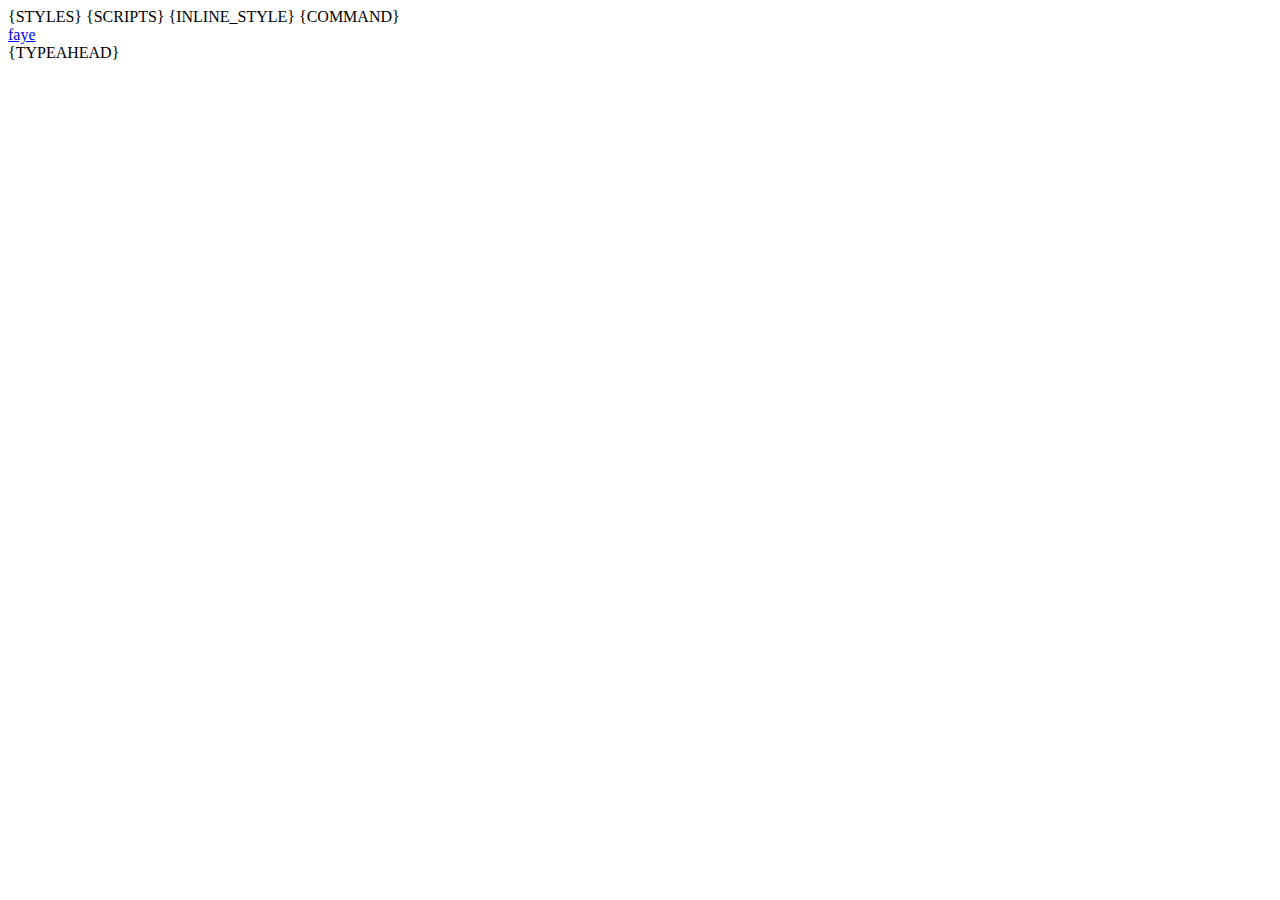
<file: application/view/index.html>
<!DOCTYPE html PUBLIC "-//W3C//DTD XHTML 1.0 Transitional//EN" "http://www.w3.org/TR/xhtml1/DTD/xhtml1-transitional.dtd">
<html xmlns="http://www.w3.org/1999/xhtml">
<head>
<meta http-equiv="Content-Type" content="text/html; charset=utf-8" />
<title>{TITLE}</title>
{STYLES}
{SCRIPTS}
{INLINE_STYLE}
{COMMAND}
</head>

<body>
	<div id="chrome">
		<a id="main-logo" href="{BASE_URL}">faye</a>
		<div id="typeahead-search">
			{TYPEAHEAD}
		</div>
		
		<ul id="chrome-menu">
		</ul>
	</div>
	<div id="content">
		
	</div>
	<div id="bottom-bar">
	</div>
</body>
</html>
</file>
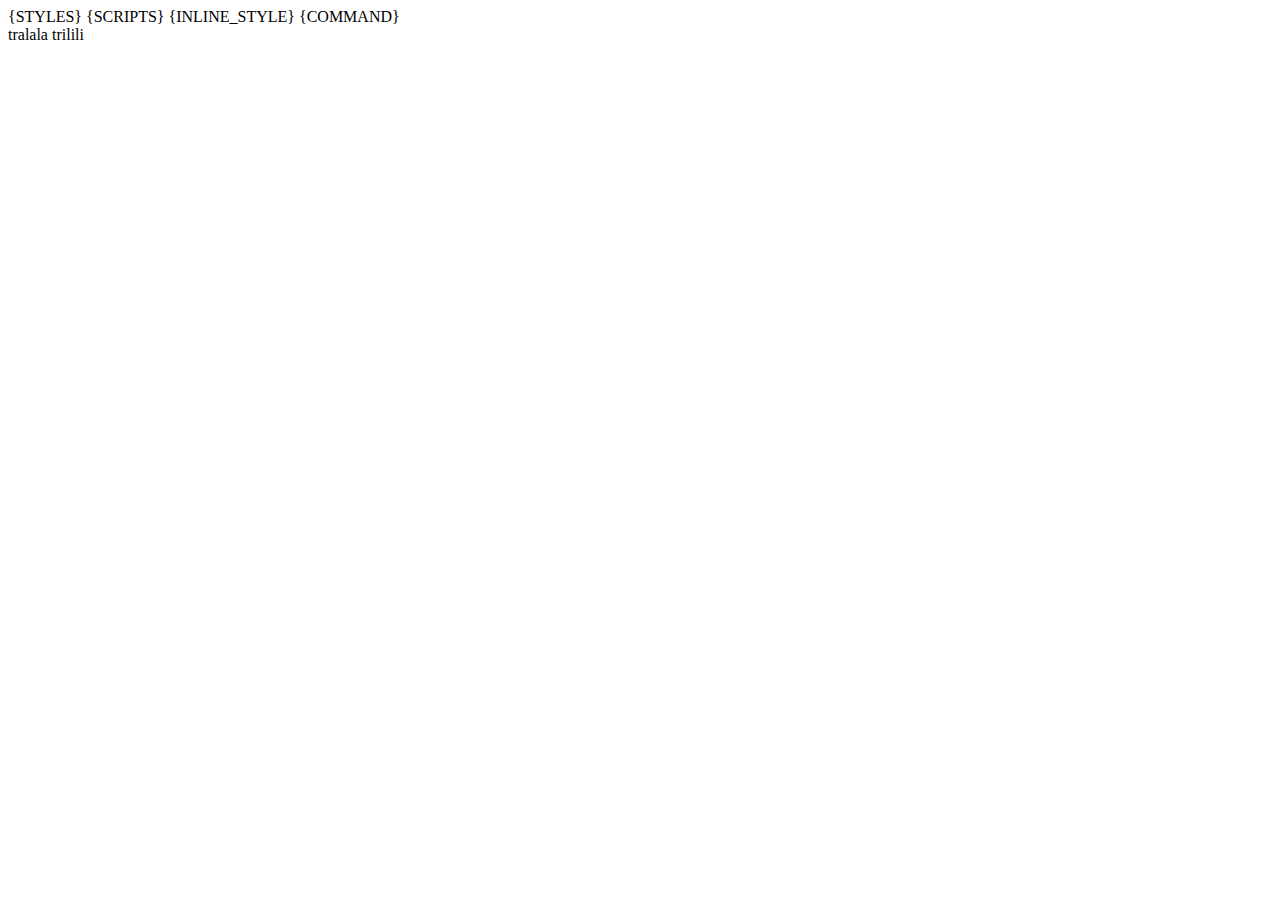
<file: application/view/css.html>
<!DOCTYPE html PUBLIC "-//W3C//DTD XHTML 1.0 Transitional//EN" "http://www.w3.org/TR/xhtml1/DTD/xhtml1-transitional.dtd">
<html xmlns="http://www.w3.org/1999/xhtml">
<head>
<meta http-equiv="Content-Type" content="text/html; charset=utf-8" />
<title>{TITLE}</title>
{STYLES}
{SCRIPTS}
{INLINE_STYLE}
{COMMAND}
<style>
	* {
		
	}
</style>
</head>

<body>
	<div>tralala trilili</div>
</body>
</html>
</file>
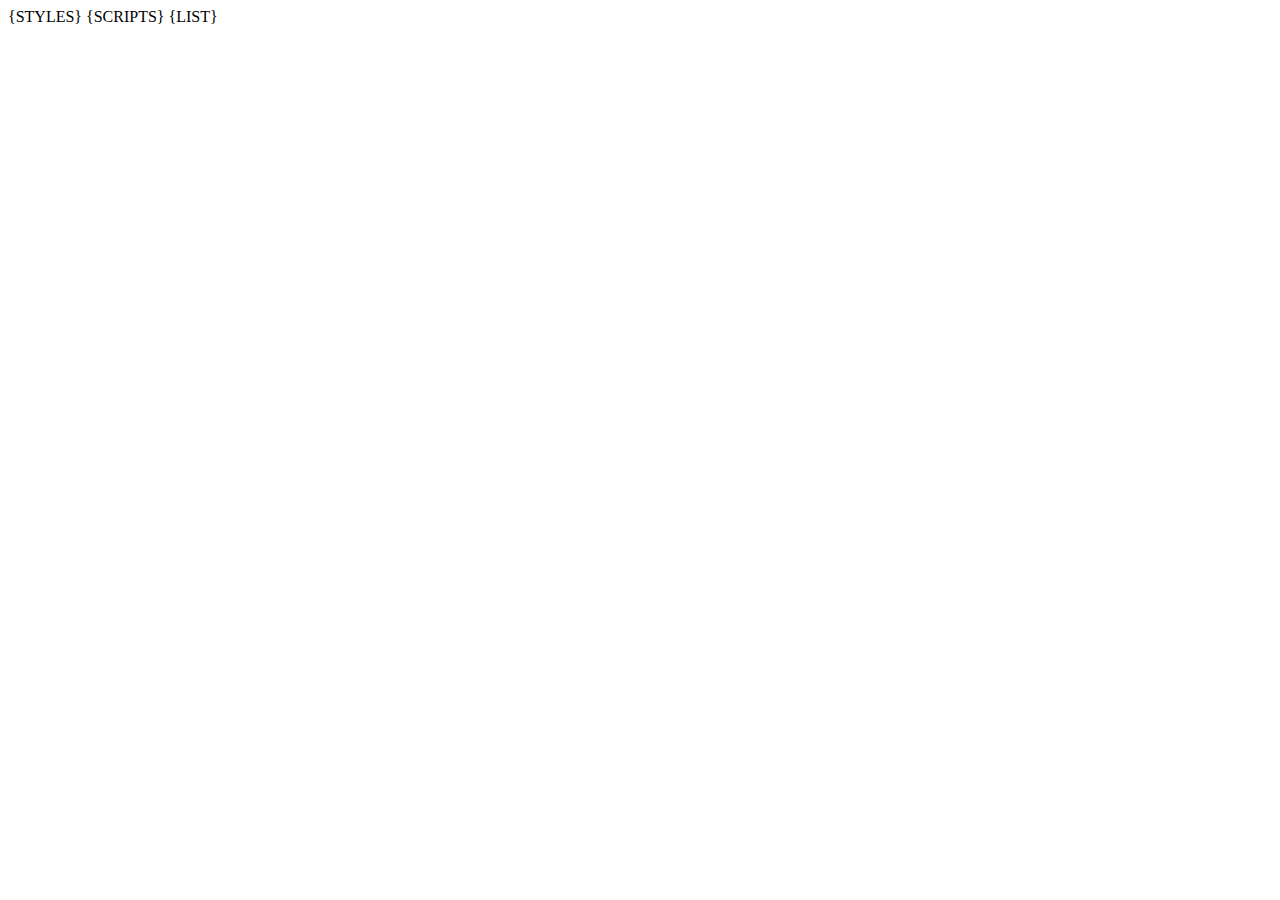
<file: application/view/HTML.html>
<!DOCTYPE html PUBLIC "-//W3C//DTD XHTML 1.0 Transitional//EN" "http://www.w3.org/TR/xhtml1/DTD/xhtml1-transitional.dtd">
<html xmlns="http://www.w3.org/1999/xhtml">
<head>
<meta http-equiv="Content-Type" content="text/html; charset=utf-8" />
<title>{TITLE}</title>
{STYLES}
{SCRIPTS}
</head>

<body>
	{LIST}
</body>
</html>
</file>
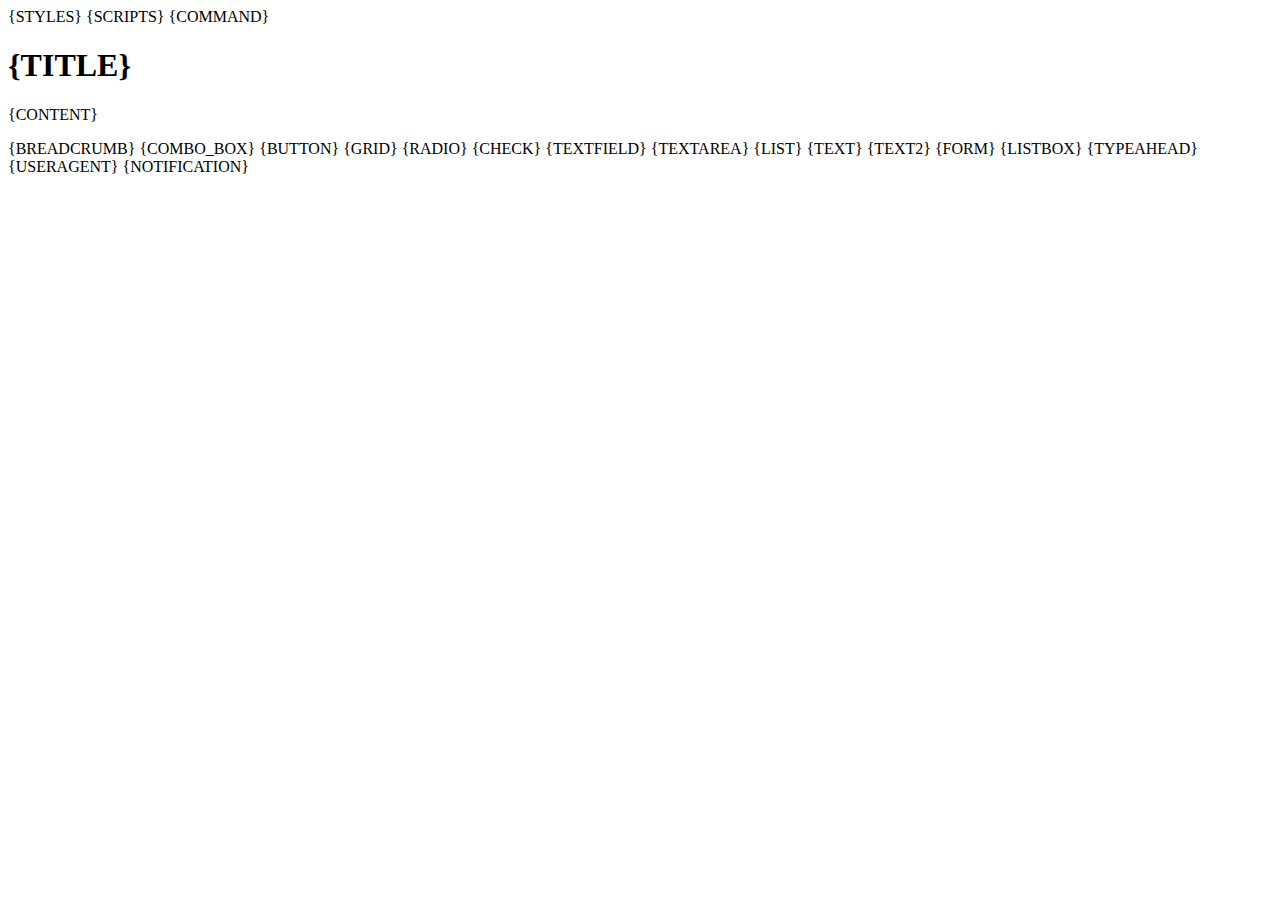
<file: application/view/UI.html>
<!DOCTYPE html PUBLIC "-//W3C//DTD XHTML 1.0 Transitional//EN" "http://www.w3.org/TR/xhtml1/DTD/xhtml1-transitional.dtd">
<html xmlns="http://www.w3.org/1999/xhtml">
<head>
<meta http-equiv="Content-Type" content="text/html; charset=utf-8" />
<title>{TITLE}</title>
{STYLES}
{SCRIPTS}
{COMMAND}
</head>

<body>
	<h1>{TITLE}</h1>
	<p>{CONTENT}</p>
	
	{BREADCRUMB}
	{COMBO_BOX}
	{BUTTON}
	{GRID}
	{RADIO}
	{CHECK}
	{TEXTFIELD}
	{TEXTAREA}
	{LIST}
	{TEXT}
	{TEXT2}
	{FORM}
	{LISTBOX}
	{TYPEAHEAD}
	{USERAGENT}
	{NOTIFICATION}
</body>
</html>
</file>
